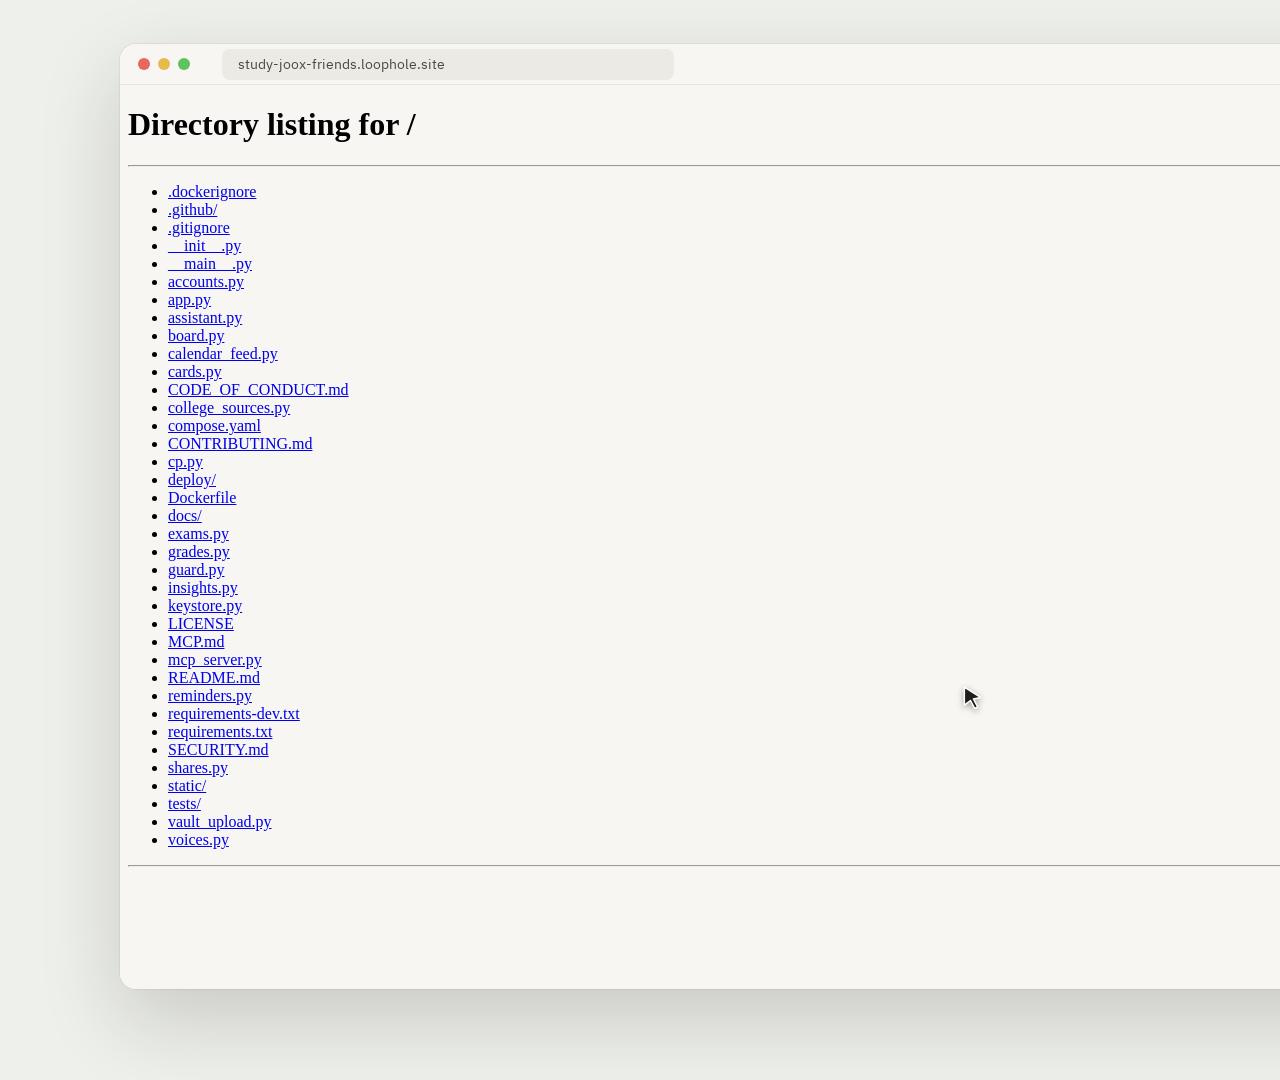
<file: docs/video/stage.html>
<!doctype html>
<html lang="en">
<head>
<meta charset="utf-8">
<title>StudyHub walkthrough stage</title>
<style>
  @font-face{font-family:"Plex";src:url(/static/vendor/fonts/plex-arabic-latin-600.woff2) format("woff2");font-weight:600}
  @font-face{font-family:"Plex";src:url(/static/vendor/fonts/plex-arabic-arabic-600.woff2) format("woff2");font-weight:600;unicode-range:U+0600-06FF}
  @font-face{font-family:"Plex";src:url(/static/vendor/fonts/plex-arabic-latin-400.woff2) format("woff2");font-weight:400}
  html,body{margin:0;width:1920px;height:1080px;overflow:hidden;background:#EEF0EB;font-family:Plex,system-ui,sans-serif}
  #window{position:absolute;left:120px;top:44px;width:1680px;height:945px;border-radius:16px;overflow:hidden;background:#fff;
    box-shadow:0 30px 80px rgba(31,30,28,.18),0 0 0 1px rgba(31,30,28,.06)}
  .bar{height:40px;background:#F7F6F3;display:flex;align-items:center;gap:8px;padding:0 18px;border-bottom:1px solid #E8E6E1}
  .dot{width:12px;height:12px;border-radius:50%}
  .url{margin-inline-start:24px;background:#ECEAE5;border-radius:8px;padding:5px 16px;font-size:14px;color:#4A4843;min-width:420px}
  #viewport{position:relative;width:1680px;height:905px;overflow:hidden;background:#F7F6F3}
  #camera{position:absolute;left:0;top:0;width:1680px;height:905px;transform-origin:0 0;
    transition:transform 1.15s cubic-bezier(.65,0,.35,1);will-change:transform}
  #app{width:1680px;height:905px;border:0;display:block;background:#F7F6F3}
  #cursor{position:absolute;left:840px;top:600px;width:26px;height:26px;pointer-events:none;z-index:5;
    transition:left .7s cubic-bezier(.45,0,.2,1),top .7s cubic-bezier(.45,0,.2,1);filter:drop-shadow(0 2px 3px rgba(0,0,0,.35))}
  #cursor svg{width:26px;height:26px}
  #ring{position:absolute;width:44px;height:44px;margin:-22px 0 0 -22px;border-radius:50%;border:3px solid #3F6E5A;opacity:0;pointer-events:none;z-index:4}
  #ring.on{animation:ring .55s ease-out}
  @keyframes ring{from{opacity:.9;transform:scale(.4)}to{opacity:0;transform:scale(1.5)}}
  #caption{position:absolute;left:50%;bottom:64px;transform:translate(-50%,20px);opacity:0;max-width:1100px;min-width:520px;
    background:rgba(31,34,32,.93);color:#fff;border-radius:18px;padding:18px 36px 20px;text-align:center;
    transition:opacity .45s,transform .45s;z-index:10}
  #caption.on{opacity:1;transform:translate(-50%,0)}
  #caption b{display:block;font-size:38px;font-weight:600;line-height:1.25}
  #caption span{display:block;font-size:24px;opacity:.88;margin-top:6px;line-height:1.35}
  #caption .new{display:inline-block;font-size:15px;font-weight:600;background:#7DB597;color:#0E1A14;border-radius:999px;padding:2px 12px;margin-bottom:8px}
  #progress{position:absolute;left:0;bottom:0;height:6px;width:0;background:#3F6E5A;transition:width .4s linear;z-index:11}
  #card{position:absolute;inset:0;display:flex;flex-direction:column;align-items:center;justify-content:center;gap:18px;background:#F7F6F3;
    z-index:20;opacity:0;pointer-events:none;transition:opacity .6s}
  #card.on{opacity:1}
  #card img{width:110px;height:110px}
  #card h1{font-size:72px;margin:0;color:#1F1E1C;font-weight:600}
  #card p{font-size:30px;margin:0;color:#4A4843;max-width:1200px;text-align:center;line-height:1.45}
  #card small{font-size:24px;color:#3F6E5A;margin-top:18px}
</style>
</head>
<body>
<div id="window">
  <div class="bar"><span class="dot" style="background:#E5675E"></span><span class="dot" style="background:#E9B949"></span><span class="dot" style="background:#5FC15F"></span><span class="url" id="url">study-joox-friends.loophole.site</span></div>
  <div id="viewport">
    <div id="camera">
      <iframe id="app" name="app" src="/"></iframe>
      <div id="ring"></div>
      <div id="cursor"><svg viewBox="0 0 24 24"><path d="M4 2l15 9.5-6.6 1.4 3.9 7.4-2.7 1.4-3.9-7.4L4 18.5z" fill="#1F1E1C" stroke="#fff" stroke-width="1.4" stroke-linejoin="round"/></svg></div>
    </div>
  </div>
</div>
<div id="caption"></div>
<div id="progress"></div>
<div id="card"></div>
<script>
  const W = 1680, H = 905;
  const camera = document.getElementById('camera'), cursor = document.getElementById('cursor'), ring = document.getElementById('ring');
  const esc = s => String(s ?? '').replace(/[&<>"]/g, c => ({'&':'&amp;','<':'&lt;','>':'&gt;','"':'&quot;'}[c]));
  window.stage = {
    // Move the camera so `rect` (iframe coordinates) is centred and scaled by `s` (1 = whole page).
    zoom(rect, s) {
      if (!rect || s <= 1) { camera.style.transform = 'translate(0px,0px) scale(1)'; return; }
      s = Math.max(1, Math.min(s, W * 0.94 / rect.width, H * 0.86 / rect.height));   // never crop what we zoom on
      const cx = rect.x + rect.width / 2, cy = rect.y + rect.height / 2;
      const tx = Math.min(0, Math.max(W - W * s, W / 2 - cx * s)), ty = Math.min(0, Math.max(H - H * s, H / 2 - cy * s));
      camera.style.transform = `translate(${tx}px,${ty}px) scale(${s})`;
    },
    point(x, y) { cursor.style.left = (x - 4) + 'px'; cursor.style.top = (y - 2) + 'px'; },
    click(x, y) { ring.style.left = x + 'px'; ring.style.top = y + 'px'; ring.classList.remove('on'); void ring.offsetWidth; ring.classList.add('on'); },
    cursor(show) { cursor.style.opacity = show ? 1 : 0; },
    caption(title, sub, isNew) {
      const box = document.getElementById('caption');
      if (!title) { box.classList.remove('on'); return; }
      box.innerHTML = (isNew ? `<div class="new">${esc(isNew)}</div>` : '') + `<b>${esc(title)}</b>` + (sub ? `<span>${esc(sub)}</span>` : '');
      box.classList.add('on');
    },
    progress(fraction) { document.getElementById('progress').style.width = (fraction * 100).toFixed(2) + '%'; },
    card(html) { const c = document.getElementById('card'); if (html) { c.innerHTML = html; c.classList.add('on'); } else c.classList.remove('on'); },
    url(text) { document.getElementById('url').textContent = text; },
  };
</script>
</body>
</html>
</file>
